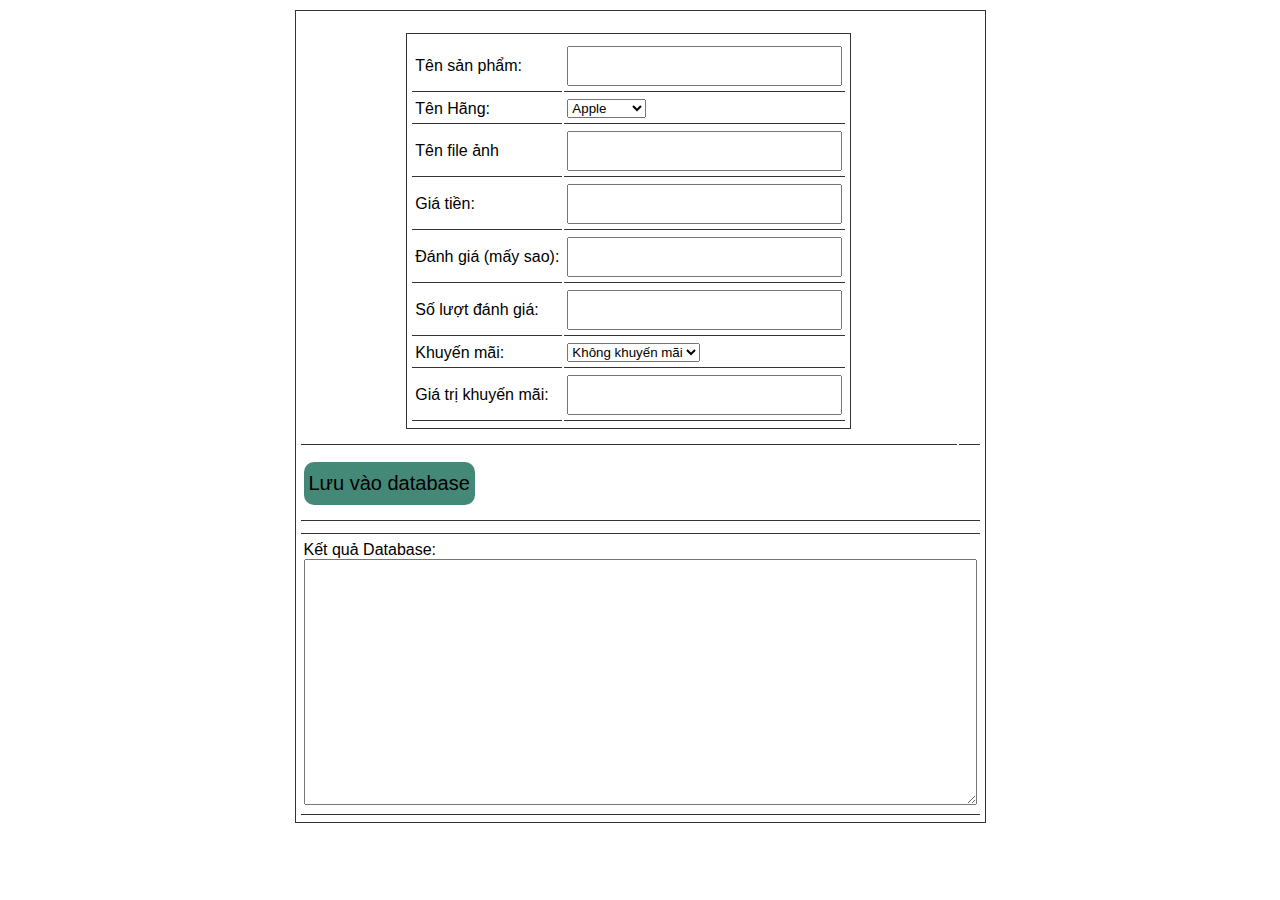
<file: createProductJson.html>
<!DOCTYPE html>
<html lang="en">

<head>
	<meta charset="UTF-8">
	<meta name="viewport" content="width=device-width, initial-scale=1.0">
	<title>Create Product code</title>

	<!-- Load font awesome icons -->
	<link rel="stylesheet" href="https://cdnjs.cloudflare.com/ajax/libs/font-awesome/4.7.0/css/font-awesome.min.css"
	 crossorigin="anonymous">
	<link rel="stylesheet" type="text/css" href="css/style.css">
	<link rel="stylesheet" href="css/header.css">
	<link rel="stylesheet" type="text/css" href="css/home_products.css">

	<script src="data/products.js"></script>
	<script src="js/classes.js"></script>
	<script src="js/dungchung.js"></script>

	<style>
		* { 
			outline: none; 
			font-family: sans-serif; 
		}
		
		table {
			padding: 5px 3px;
			border : 1px solid #333;
			margin: 10px auto;
		}
		td {
			padding: 5px 3px;
			border-bottom: 1pt solid #333;
		}
		input {
			padding: 5px 3px;
			height: 26px;
			font-size: 20px;
		}
		button {
			border-radius: 10px;
			margin: 10px auto;
			font-size: 20px;
			padding: 10px 5px;
			border: none;
			cursor: pointer;
			background: #487;
		}
		button:hover {
			background: #4a7;
		}
		textarea {
			padding: 5px 3px;
			font-size: 16px;
		}
		.homeproduct li {
			width: 250px;
		}
	</style>

	<script>
		// Thêm sản phẩm vào trang
		function addProduct(p, id) {
			promo = new Promo(p.promo.name, p.promo.value); // class Promo
			product = new Product(p.img, p.name, p.price, p.star, p.rateCount, promo); // Class product
			addToWeb(product, id);
		}
		function getResult() {
			var name = document.getElementById('name').value;
			var company = document.getElementById('company').value;
			var img = document.getElementById('img').value;
			var price = document.getElementById('price').value;
			var star = document.getElementById('star').value || 0;
			var rateCount = document.getElementById('rateCount').value || 0;
			var promoName = document.getElementById('promoName').value;
			var promoValue = document.getElementById('promoValue').value;

			if(img.indexOf('http') < 0) {
				img = "img/products/"+ img;	
			}
return {
	"name": name,
	"company": company,
	"img": img,
	"price": price,
	"star": star,
	"rateCount": rateCount,
	"promo": {
		"name": promoName,
		"value": promoValue
	}
};
		}

		function saveToDatabase() {
			var r = getResult();
			if(!r.name || !r.price) {
				alert('Chưa nhập tên hoặc giá tiền');
				return;
			}

			addProduct(r, 'products');
			var textarea = document.getElementById('t_a');
			if(textarea.innerHTML == '')
				textarea.innerHTML += JSON.stringify(r, null, "\t");
			else textarea.innerHTML += ',\n'+JSON.stringify(r, null, "\t");
		}

		function valueChange() {
			document.getElementById('live').innerHTML = '';
			addProduct(getResult(), 'live');
		}

		window.onload = function() {
			var inp = document.getElementsByTagName('input');
			for(var i = 0; i < inp.length; i++) {
				inp[i].onkeyup = valueChange;
			}
			document.getElementById('company').onchange = valueChange;
		}
	</script>

</head>

<body>
	<table>
		<tr>
			<td>
				<table cellpadding="7">
					<tr>
						<td>Tên sản phẩm:</td>
						<td><input id="name" type="text" onchange=""></td>
					</tr>
					<tr>
						<td>Tên Hãng:</td>
						<td>
							<select name="" id="company">
								<option value="Apple">Apple</option>
								<option value="Samsung">Samsung</option>
								<option value="Oppo">Oppo</option>
								<option value="Nokia">Nokia</option>
								<option value="Huawei">Huawei</option>
								<option value="Xiaomi">Xiaomi</option>
								<option value="Realme">Realme</option>
								<option value="Vivo">Vivo</option>
								<option value="Philips">Philips</option>
								<option value="Mobell">Mobell</option>
								<option value="Mobiistar">Mobiistar</option>
								<option value="Itel">Itel</option>
								<option value="Coolpad">Coolpad</option>
								<option value="HTC">HTC</option>
								<option value="Motorola">Motorola</option>
							</select>
						</td>
					</tr>
					<tr>
						<td>Tên file ảnh</td>
						<td><input id="img" type="text"></td>
					</tr>
					<tr>
						<td>Giá tiền:</td>
						<td><input id="price" type="text"></td>
					</tr>
					<tr>
						<td>Đánh giá (mấy sao):</td>
						<td><input id="star" type="text"></td>
					</tr>
					<tr>
						<td>Số lượt đánh giá:</td>
						<td><input id="rateCount" type="text"></td>
					</tr>
					<tr>
						<td>Khuyến mãi:</td>
						<td>
							<select name="km" id="promoName" onchange="valueChange()">
								<option value="">Không khuyến mãi</option>
								<option value="tragop">Trả góp</option>
								<option value="giamgia">Giảm giá</option>
								<option value="moiramat">Mới ra mắt</option>
								<option value="giareonline">Giá rẻ online</option>
							</select>

						</td>
					</tr>
					<tr>
						<td>Giá trị khuyến mãi:</td>
						<td><input id="promoValue" type="text"></td>
					</tr>
				</table>
			</td>

			<td>
				<ul class="homeproduct group flexContain" id="live"></ul>
			</td>
		</tr>
		<tr>
			<td colspan="2">
				<button onclick="saveToDatabase()">Lưu vào database</button>
			</td>
		</tr>
		<tr>
			<td colspan="2">
				<ul class="homeproduct" id="products"></ul>
			</td>
		</tr>
		<tr>
			<td colspan="2">
				<p>Kết quả Database:</p>
				<textarea rows="13" cols="70" id="t_a"></textarea>
			</td>
		</tr>
	</table>

</body>

</html>
</file>
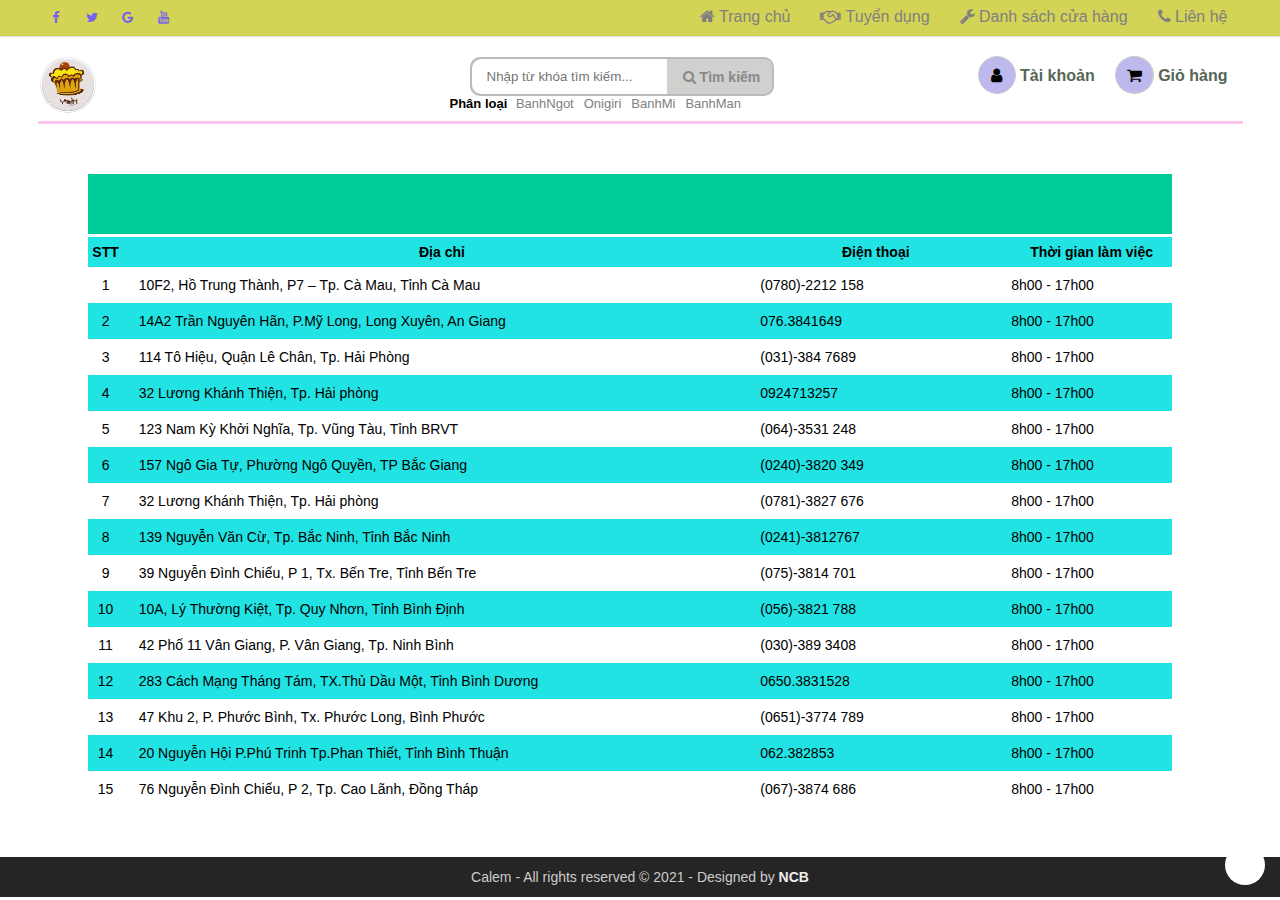
<file: danhsachcuahang.html>
<!DOCTYPE html>
<html lang="vi">
<head>
    <meta charset="UTF-8">
    <meta name="viewport" content="width=device-width, initial-scale=1.0">
    <meta http-equiv="X-UA-Compatible" content="ie=edge">
    <title>Danh sách cửa hàng - NCB </title>
    <link rel="shortcut icon" href="img/favicon.ico" />

    <!-- Load font awesome icons -->
    <link rel="stylesheet" href="https://cdnjs.cloudflare.com/ajax/libs/font-awesome/4.7.0/css/font-awesome.min.css"
        crossorigin="anonymous">

    <!-- our files -->
    <!-- css -->
    <link rel="stylesheet" href="css/style.css">
    <link rel="stylesheet" href="css/topnav.css">
    <link rel="stylesheet" href="css/header.css">
    <link rel="stylesheet" href="css/taikhoan.css">
    <link rel="stylesheet" href="css/footer.css">
    <link rel="stylesheet" href="css/baohanh.css">
    <!-- js -->
    <script src="data/products.js"></script>
	<script src="js/dungchung.js"></script>

    <script>
        window.onload = function () {
            khoiTao();
            // thêm tags (từ khóa) vào khung tìm kiếm
            var tags = ["BanhNgot", "Onigiri", "BanhMi", "BanhMan"];
            for (var t of tags) addTags(t, "index.html?search=" + t);
        }
    </script>
</head>

<body>

    <script>addTopNav();</script>

    <section style="min-height: 85vh">
        <script>addHeader();</script>

        <table>
            <tr>
                <td colspan="4" class="header-table">
                    <marquee behavior="scroll" direction=left>Danh sách địa chỉ các cửa hàng</marquee>
                </td>
            </tr>
            <tr>
                <th class="col1">STT</th>
                <th class="col2">Địa chỉ</th>
                <th class="col3">Điện thoại</th>
                <th class="col4">Thời gian làm việc</th>
            </tr>

            <script>
                var trungtam = [
                    ["10F2, Hồ Trung Thành, P7 – Tp. Cà Mau, Tỉnh Cà Mau"       , "(0780)-2212 158" , "8h00 - 17h00"],
                    ["14A2 Trần Nguyên Hãn, P.Mỹ Long, Long Xuyên, An Giang"    , "076.3841649"     , "8h00 - 17h00"],
                    ["114 Tô Hiệu, Quận Lê Chân, Tp. Hải Phòng"                 , "(031)-384 7689"  , "8h00 - 17h00"],
                    ["32 Lương Khánh Thiện, Tp. Hải phòng"                      , "0924713257"      , "8h00 - 17h00"],
                    ["123 Nam Kỳ Khởi Nghĩa, Tp. Vũng Tàu, Tỉnh BRVT"           , "(064)-3531 248"  , "8h00 - 17h00"],
                    ["157 Ngô Gia Tự, Phường Ngô Quyền, TP Bắc Giang"           , "(0240)-3820 349" , "8h00 - 17h00"],
                    ["32 Lương Khánh Thiện, Tp. Hải phòng"                      , "(0781)-3827 676" , "8h00 - 17h00"],
                    ["139 Nguyễn Văn Cừ, Tp. Bắc Ninh, Tỉnh Bắc Ninh"           , "(0241)-3812767"  , "8h00 - 17h00"],
                    ["39 Nguyễn Đình Chiểu, P 1, Tx. Bến Tre, Tỉnh Bến Tre"     , "(075)-3814 701"  , "8h00 - 17h00"],
                    ["10A, Lý Thường Kiệt, Tp. Quy Nhơn, Tỉnh Bình Định"        , "(056)-3821 788"  , "8h00 - 17h00"],
                    ["42 Phố 11 Vân Giang, P. Vân Giang, Tp. Ninh Bình"         , "(030)-389 3408"  , "8h00 - 17h00"],
                    ["283 Cách Mạng Tháng Tám, TX.Thủ Dầu Một, Tỉnh Bình Dương" , "0650.3831528"    , "8h00 - 17h00"],
                    ["47 Khu 2, P. Phước Bình, Tx. Phước Long, Bình Phước"      , "(0651)-3774 789" , "8h00 - 17h00"],
                    ["20 Nguyễn Hội P.Phú Trinh Tp.Phan Thiết, Tỉnh Bình Thuận" , "062.382853"      , "8h00 - 17h00"],
                    ["76 Nguyễn Đình Chiểu, P 2, Tp. Cao Lãnh, Đồng Tháp"       , "(067)-3874 686"  , "8h00 - 17h00"]
                ]

                for (var i = 0; i < trungtam.length; i++) {
                    var link = 'https://maps.google.com/maps?q=' + trungtam[i][0];
                    document.write(`
                        <tr>
                            <td class="col1">` + (i + 1) + `</td>
                            <td class="col2"> 
                                <a href="`+link+`" target="_blank" title="Xem bản đồ">
                                    ` + trungtam[i][0] +`
                                </a>
                            </td>
                            <td class="col3">` + trungtam[i][1] +`</td>
                            <td class="col4">` + trungtam[i][2] +`</td>
                        </tr>
                    `)
                }
            </script>
        </table>

    </section>

    <script>addContainTaiKhoan(); </script>

    <div class="footer">
            <script>addFooter();</script>
    </div>

    <i class="fa fa-arrow-up" id="goto-top-page" onclick="gotoTop()"></i>

</body>

</html>
</file>
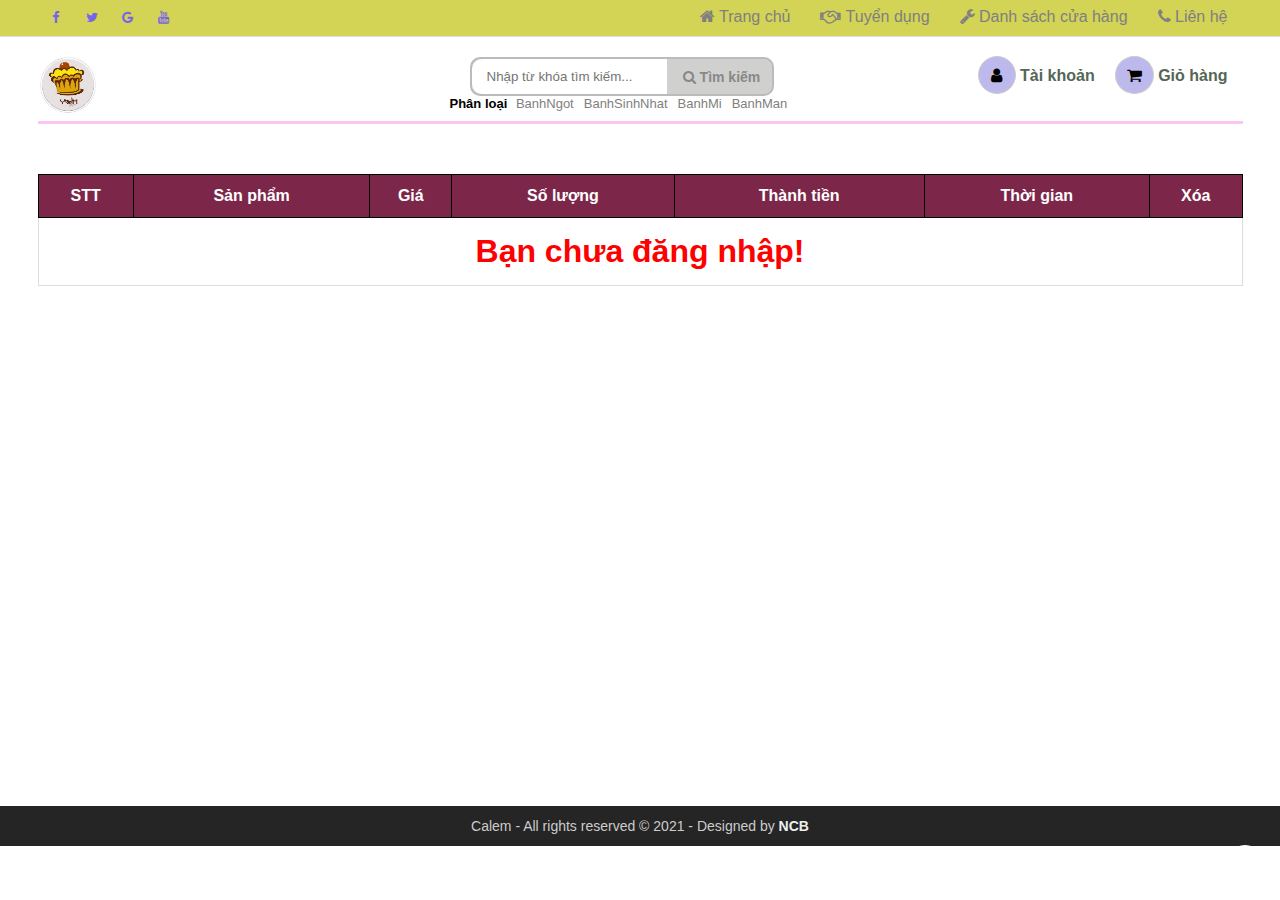
<file: giohang.html>
<!DOCTYPE html>
<html lang="vi">

<head>
	<meta charset="UTF-8">
	<meta name="viewport" content="width=device-width, initial-scale=1.0">
	<meta http-equiv="X-UA-Compatible" content="ie=edge">
	<link rel="shortcut icon" href="img/favicon.ico" />

	<titl></title>

	<!-- Load font awesome icons -->
	<link rel="stylesheet" href="https://cdnjs.cloudflare.com/ajax/libs/font-awesome/4.7.0/css/font-awesome.min.css"
	 crossorigin="anonymous">

	<!-- our files -->
	<!-- css -->
	<link rel="stylesheet" href="css/style.css">
	<link rel="stylesheet" href="css/topnav.css">
	<link rel="stylesheet" href="css/header.css">
	<link rel="stylesheet" href="css/taikhoan.css">
	<link rel="stylesheet" href="css/gioHang.css">
	<link rel="stylesheet" href="css/footer.css">
	<!-- js -->
	<script src="data/products.js"></script>
	<script src="js/classes.js"></script>
	<script src="js/dungchung.js"></script>
	<script src="js/giohang.js"></script>

</head>

<body>
	<script> addTopNav(); </script>

	<section style="min-height: 85vh">
		<script> addHeader(); </script>

		<table class="listSanPham" > </table>
		
	</section> <!-- End Section -->

	<script>
		addContainTaiKhoan();
	</script>

	<div class="footer"><script>addFooter();</script></div>

	<i class="fa fa-arrow-up" id="goto-top-page" onclick="gotoTop()"></i>
</body>

</html>
</file>
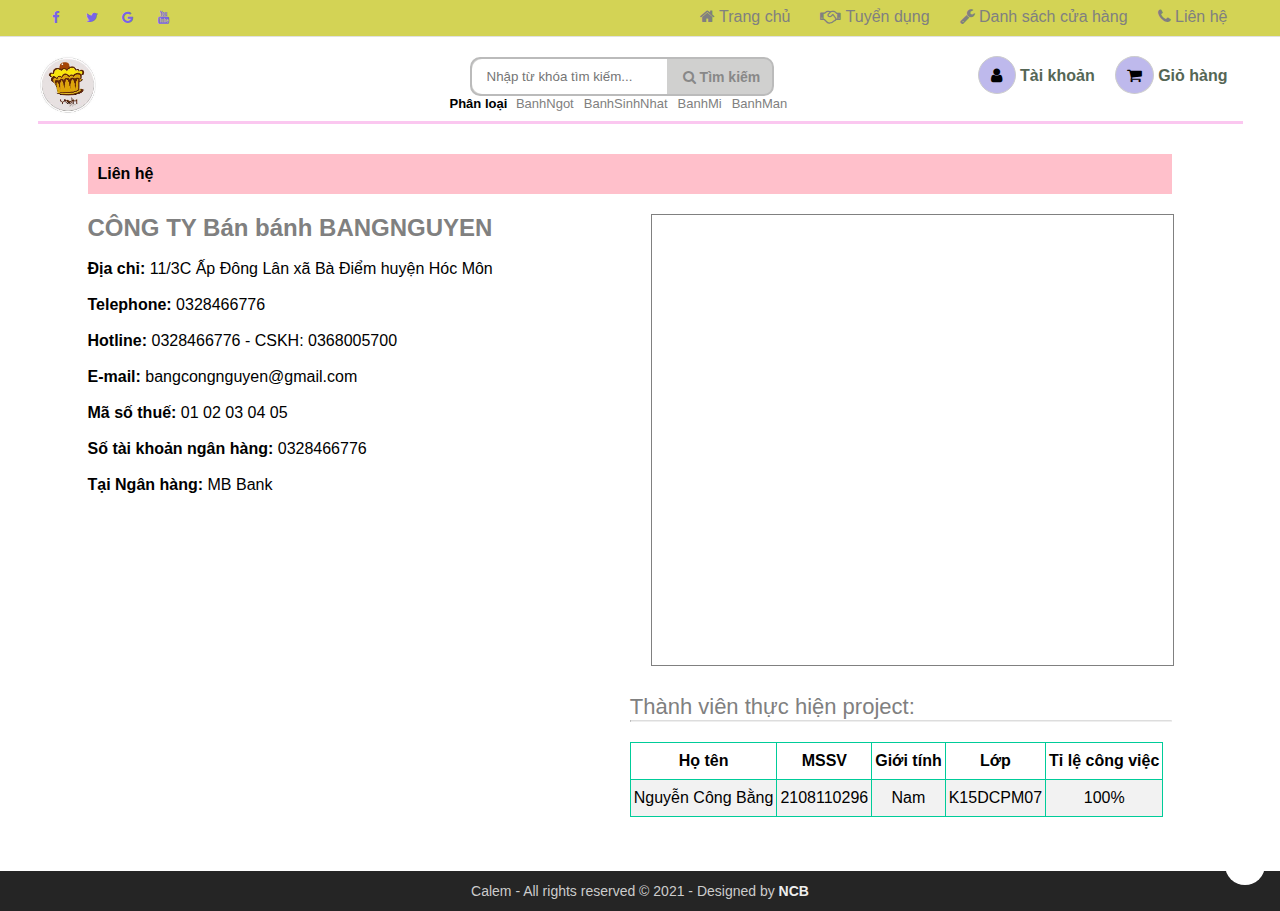
<file: lienhe.html>
<!DOCTYPE html>
<html lang="vi">

<head>
    <meta charset="UTF-8">
    <meta name="viewport" content="width=device-width, initial-scale=1.0">
    <meta http-equiv="X-UA-Compatible" content="ie=edge">
    <title>Liên hệ - NCB</title>
    <link rel="shortcut icon" href="img/favicon.ico" />

    <!-- Load font awesome icons -->
    <link rel="stylesheet" href="https://cdnjs.cloudflare.com/ajax/libs/font-awesome/4.7.0/css/font-awesome.min.css"
        crossorigin="anonymous">

    <!-- our files -->
    <!-- css -->
    <link rel="stylesheet" href="css/style.css">
    <link rel="stylesheet" href="css/topnav.css">
    <link rel="stylesheet" href="css/header.css">
    <link rel="stylesheet" href="css/taikhoan.css">
    <link rel="stylesheet" href="css/footer.css">
    <link rel="stylesheet" href="css/lienhe.css">

    <!-- js -->
    <script src="data/products.js"></script>
    <script src="js/dungchung.js"></script>
    <script src="js/lienhe.js"></script>

</head>

<body>
    <script> addTopNav();</script>

    <section style="min-height: 85vh">
        <script> addHeader(); </script>

        <div class="body-lienhe">
            <div class="lienhe-header">Liên hệ</div>
            <div class="lienhe-info">
                <div class="info-left">
                    <p>
                        <h2 style="color: gray"> CÔNG TY Bán bánh BANGNGUYEN </h2><br />
                        <b>Địa chỉ:</b> 11/3C Ấp Đông Lân xã Bà Điểm huyện Hóc Môn<br /><br />
                        <b>Telephone:</b> 0328466776<br /><br />
                        <b>Hotline:</b> 0328466776 - CSKH: 0368005700<br /><br />
                        <b>E-mail:</b> bangcongnguyen@gmail.com<br /><br />
                        <b>Mã số thuế:</b> 01 02 03 04 05<br /><br />
                        <b>Số tài khoản ngân hàng:</b> 0328466776 <br /><br />
                        <b>Tại Ngân hàng:</b> MB Bank<br /><br /><br /><br />
                    </p>
                </div>
                <div class="info-right">
                    <iframe width="100%" height="450" src="https://maps.google.com/maps?width=100%&amp;height=450&amp;hl=en&amp;coord=10.759660000323064,106.68192160315813&amp;q=273%20An%20D%C6%B0%C6%A1ng%20V%C6%B0%C6%A1ng%20Ph%C6%B0%E1%BB%9Dng%203%20Qu%E1%BA%ADn%205%20H%E1%BB%93%20Ch%C3%AD%20Minh%20700000%2C%20Vi%E1%BB%87t%20Nam+(My%20Business%20Name)&amp;ie=UTF8&amp;t=&amp;z=16&amp;iwloc=B&amp;output=embed"
                        frameborder="0" scrolling="no" marginheight="0" marginwidth="0"><a href="https://www.maps.ie/create-google-map/">Embed
                            Google Map
                        </a>
                    </iframe>
                    <br />
                </div>
            </div>
            <div class="lienhe-info">
                <div class="thongtinnhom">
                    <p style="font-size: 22px; color: gray">Thành viên thực hiện project: </p>
                    <hr />
                    <table>
                        <tr>
                            <th>Họ tên</th>
                            <th>MSSV</th>
                            <th>Giới tính</th>
                            <th>Lớp</th>
                            <th>Tỉ lệ công việc</th>
                        </tr>
                        <script>
                            var thongtin = [
                                ["Nguyễn Công Bằng", "2108110296", "Nam", "K15DCPM07", "100%"],
                               
                            ]
                            for (var i = 0; i < thongtin.length; i++) {
                                document.write(
                                    `
                                    <tr>
                                        <td>` +
                                    thongtin[i][0] + `</td>
                                        <td>` +
                                    thongtin[i][1] + `</td>
                                        <td>` +
                                    thongtin[i][2] + `</td>
                                        <td>` +
                                    thongtin[i][3] + `</td>
                                        <td>` +
                                    thongtin[i][4] +
                                    `</td>
                                    </tr>
                                `
                                )
                            }
                        </script>
                    </table>
                </div>

            </div>
        </div>
    </section>

    <script>
        addContainTaiKhoan();
    </script>

    <div class="footer">
        <script>
            addFooter();
        </script>

    </div>

    <i class="fa fa-arrow-up" id="goto-top-page" onclick="gotoTop()"></i>

</body>

</html>
</file>
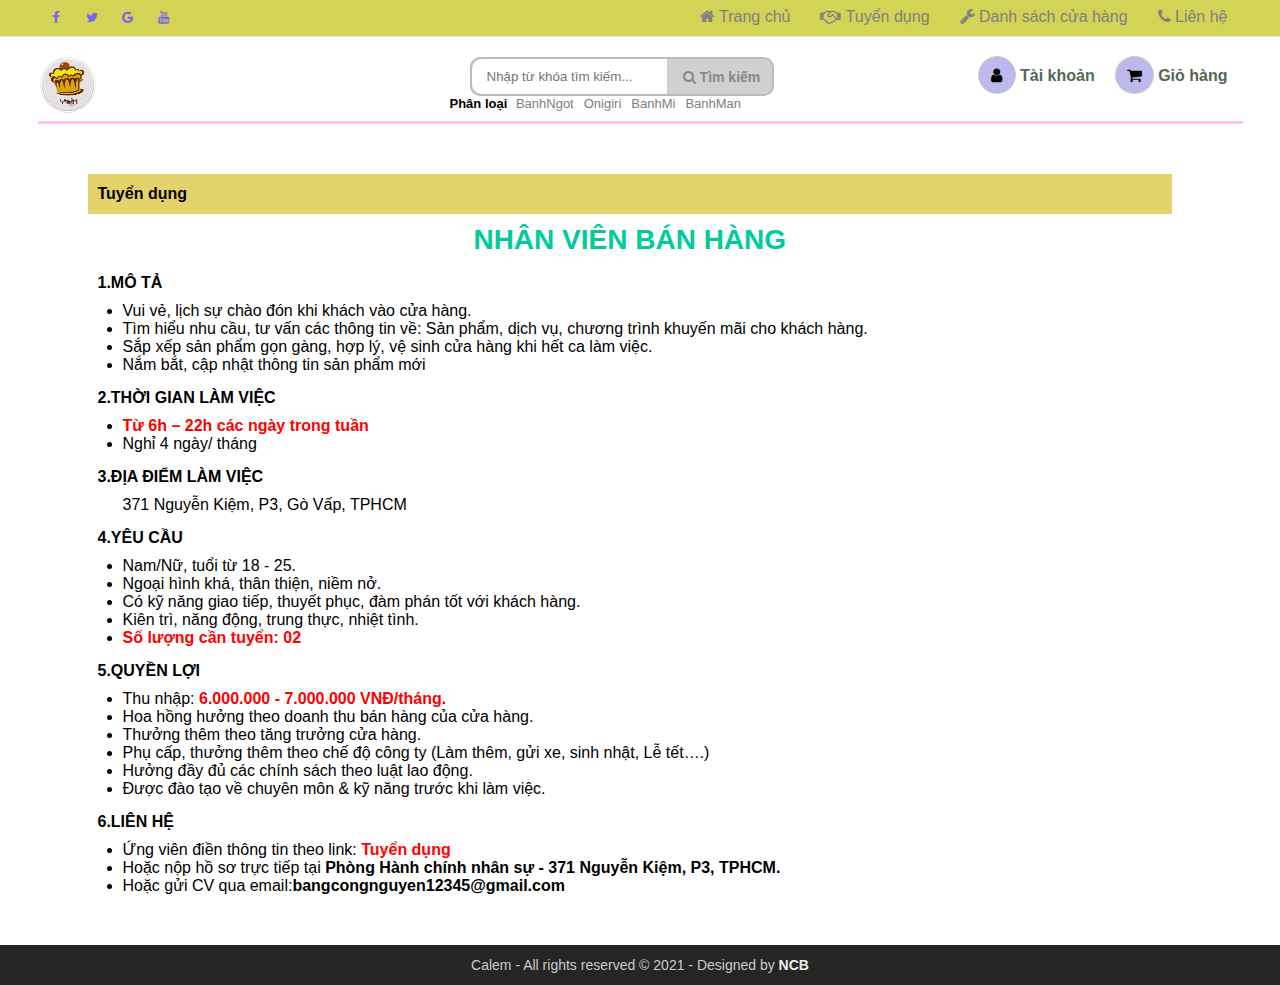
<file: tuyendung.html>
<!DOCTYPE html>
<html lang="en">

<head>
    <meta charset="UTF-8">
    <meta name="viewport" content="width=device-width, initial-scale=1.0">
    <meta http-equiv="X-UA-Compatible" content="ie=edge">
    <title>Tuyển dụng - NCB</title>
    <link rel="shortcut icon" href="img/favicon.ico" />
    <!-- Load font awesome icons -->
    <link rel="stylesheet" href="https://cdnjs.cloudflare.com/ajax/libs/font-awesome/4.7.0/css/font-awesome.min.css"
        crossorigin="anonymous">

    <!-- our files -->
    <!-- css -->
    <link rel="stylesheet" href="css/style.css">
    <link rel="stylesheet" href="css/topnav.css">
    <link rel="stylesheet" href="css/header.css">
    <link rel="stylesheet" href="css/taikhoan.css">
    <link rel="stylesheet" href="css/footer.css">
    <link rel="stylesheet" href="css/tuyendung.css">

    <!-- js -->
    <script src="data/products.js"></script>
	<script src="js/dungchung.js"></script>
    <script>
        window.onload = function () {
            khoiTao();
            // thêm tags (từ khóa) vào khung tìm kiếm
            var tags = ["BanhNgot", "Onigiri", "BanhMi", "BanhMan"];
            for (var t of tags) addTags(t, "index.html?search=" + t);
        }
    </script>

</head>

<body>
    <script> addTopNav();</script>

    <section style="min-height: 85vh">
        <script> addHeader(); </script>

        <div class="body-tuyendung">
            <div class="tuyendung-header">Tuyển dụng</div>
            <div class="tuyendung-info">
                <h1 class="tieude">NHÂN VIÊN BÁN HÀNG</h1><br/>

                <b>1.MÔ TẢ</b>
                <ul class="tuyendung-noidung">
                    <li>Vui vẻ, lịch sự chào đón khi khách vào cửa hàng.</li>
                    <li>
                        Tìm hiểu nhu cầu, tư vấn các thông tin về: Sản phẩm, dịch vụ, chương trình khuyến mãi cho khách hàng.
                    </li>
                    <li>Sắp xếp sản phẩm gọn gàng, hợp lý, vệ sinh cửa hàng khi hết ca làm việc.</li>
                    <li>Nắm bắt, cập nhật thông tin sản phẩm mới</li>
                </ul>

                <b>2.THỜI GIAN LÀM VIỆC</b>
                <ul class="tuyendung-noidung">
                    <li><span>Từ 6h – 22h các ngày trong tuần</span></li>
                    <li>Nghỉ 4 ngày/ tháng</li>
                </ul>

                <b>3.ĐỊA ĐIỂM LÀM VIỆC</b>
                <ul class="tuyendung-noidung">
                    <span>371 Nguyễn Kiệm, P3, Gò Vấp, TPHCM</span>
                </ul>

                <b>4.YÊU CẦU</b>
                <ul class="tuyendung-noidung">
                    <li>Nam/Nữ, tuổi từ 18 - 25.</li>
                    <li>Ngoại hình khá, thân thiện, niềm nở.</li>
                    <li>Có kỹ năng giao tiếp, thuyết phục, đàm phán tốt với khách hàng.</li>
                    <li>Kiên trì, năng động, trung thực, nhiệt tình.</li>
                    <li><span>Số lượng cần tuyển: 02</span></li>
                </ul>

                <b>5.QUYỀN LỢI</b>
                <ul class="tuyendung-noidung">
                    <li>Thu nhập: <span>6.000.000 - 7.000.000 VNĐ/tháng.</span></li>
                    <li>Hoa hồng hưởng theo doanh thu bán hàng của cửa hàng.</li>
                    <li>Thưởng thêm theo tăng trưởng cửa hàng.</li>
                    <li>Phụ cấp, thưởng thêm theo chế độ công ty (Làm thêm, gửi xe, sinh nhật, Lễ tết….)</li>
                    <li>Hưởng đầy đủ các chính sách theo luật lao động.</li>
                    <li>Được đào tạo về chuyên môn & kỹ năng trước khi làm việc.</li>
                </ul>

                <b>6.LIÊN HỆ</b>
                <ul class="tuyendung-noidung">
                    <li>Ứng viên điền thông tin theo link: 
                        <a href="https://docs.google.com/forms/d/e/1FAIpQLSdNjF8wP7v7ocBDVRUFGqRCHrV0lNPky33Sn3GXVgSVYe7dMA/viewform" target="_blank">
                            <span>Tuyển dụng</span>
                        </a>
                    </li>
                    <li>Hoặc nộp hồ sơ trực tiếp tại <b>Phòng Hành chính nhân sự - 371 Nguyễn Kiệm, P3, TPHCM.</b></li>
                    <li>Hoặc gửi CV qua email:<b>bangcongnguyen12345@gmail.com</b></li>
                </ul>
            </div>
        </div>

    </section>

    <script> addContainTaiKhoan() </script>

    <div class="footer">
        <script>addFooter();</script>
        
    </div>

    <i class="fa fa-arrow-up" id="goto-top-page" onclick="gotoTop()"></i>
</body>

</html>
</file>
<file: css/style.css>
* {
    margin: 0;
    padding: 0;
    outline: none;
    font-family: Arial, Helvetica, sans-serif;
}

body,
html {
    min-width: 1024px;

}

a {
    text-decoration: none;
    color: #000000;
}

.clear {
    clear: both;
    line-height: 0;
}

/* căn giữa section, và set độ rộng lớn nhất là 1200px */
section {
    max-width: 1205px;
    margin: 0 auto;
}

hr {
    color: #ddd;
    background-color: #ddd;
    border-top: 1px solid #ddd;
}

.flexContain {
    display: -webkit-box;
    display: -ms-flexbox;
    display: flex;
    -ms-flex-wrap: wrap;
    flex-wrap: wrap;
    -webkit-box-orient: horizontal;
    -webkit-box-direction: normal;
    -ms-flex-direction: row;
    flex-direction: row;
    -webkit-box-pack: center;
    -ms-flex-pack: center;
    justify-content: center;
}

/* Use for auto clear float */
/* ====== https://css-tricks.com/snippets/css/clear-fix/ ======== */
.group:before,
.group:after {
    content: "";
    display: table;
}

.group:after {
    clear: both;
}

.group {
    zoom: 1;
    /* For IE 6/7 (trigger hasLayout) */
}

/* =========   Alert ===============*/
#alert {
    z-index: 200; /* luôn trên cùng (đè lên những thứ khác) */
    display: block;
    position: fixed;
    bottom: 40px;
    right: 5px;
    padding: 20px;
    background-color: #ffffff;
    opacity: 0;
    color: white;
    font-weight: bold;
    -webkit-transition: 0.3s;
    -o-transition: 0.3s;
    transition: 0.3s;
}

#closebtn {
    margin-left: 15px;
    color: white;
    font-weight: bold;
    float: right;
    font-size: 22px;
    line-height: 20px;
    -webkit-transition: 0.3s;
    -o-transition: 0.3s;
    transition: 0.3s;
}

/* ===== End clear float ====== */

#goto-top-page {
    position: fixed;
    bottom: 15px;
    right: 15px;
    z-index: 100;
    background: rgb(255, 255, 255);
    color: #fff;
    font-size: 18px;
    border-radius: 50%;
    width: 40px;
    height: 40px;
    line-height: 40px;
    text-align: center;
    cursor: pointer;
    transition-duration: .2s;
}
#goto-top-page:hover {
    background: rgba(255, 255, 255, 0.7);
    width: 50px;
    height: 50px;
    line-height: 50px;
}

/* ========= ScrollBar ============ */
::-webkit-scrollbar {
    width: .7em;
    height: .7em;
}

::-webkit-scrollbar-track {
    background: #eee;
}

::-webkit-scrollbar-thumb {
    background: #999;
}

::-webkit-scrollbar-thumb:hover {
    background: #bbb;
}

/* ==================== css thêm , chưa sử dụng ========================= */
/* tooltip https://www.w3schools.com/howto/tryit.asp?filename=tryhow_js_copy_clipboard2 */
.tooltip {
    position: absolute;
    display: inline-block;
    bottom: 5px;
    right: 5px;
}

.tooltip .tooltiptext {
    visibility: hidden;
    width: 140px;
    background-color: #f48686;
    color: #0d00fe;
    text-align: center;
    border-radius: 6px;
    padding: 5px;
    position: absolute;
    z-index: 21;
    bottom: 150%;
    left: 50%;
    margin-left: -75px;
    opacity: 0;
    transition: opacity 0.3s;
}

.tooltip .tooltiptext::after {
    content: "";
    position: absolute;
    top: 100%;
    left: 50%;
    margin-left: -5px;
    border-width: 5px;
    border-style: solid;
    border-color: #555 transparent transparent transparent;
}

.tooltip:hover .tooltiptext {
    visibility: visible;
    opacity: 1;
}

/* animation ping from thegioididong */
.dot {
    width: 10px;
    height: 10px;
    background-color: #f33;
    border-radius: 100%;
    display: block;
}

.dot .ping {
    border: 1px solid #f33;
    width: 10px;
    height: 10px;
    opacity: 1;
    background-color: rgba(238, 46, 36, .2);
    border-radius: 100%;
    -webkit-animation-duration: 1.25s;
    animation-duration: 1.25s;
    -webkit-animation-name: sonar;
    animation-name: sonar;
    -webkit-animation-iteration-count: infinite;
    animation-iteration-count: infinite;
    -webkit-animation-timing-function: linear;
    animation-timing-function: linear;
    display: block;
    margin: -1px 0 0 -1px;
}

@keyframes sonar {
    0% {
        opacity: 1;
        -webkit-transform: scale(1);
        transform: scale(1)
    }

    100% {
        -webkit-transform: scale(3);
        transform: scale(3);
        opacity: 0
    }
}
</file>
<file: css/header.css>
/* Header */
	.header {
		position: sticky;
		position: -webkit-sticky; /* Safari */
		top: 0;
		z-index: 12;
		background-color: rgb(255, 255, 255);
		padding: 15px 0 5px 0 ;
		border-bottom: 3px solid #fbc7f0;
	}

	/* Logo */
		.header .logo {
			width: 250px;
			height: 60px;
			float: left;
			transition-duration: .1s;
		}
		.header .logo:hover {
			transform: scale(1.05)
		}
		.header .logo img {
			/* width: 100%; */
			height: 100%;
			vertical-align: middle;
		}
	/* ======= End logo ======== */

	/* Content */
		.header .content{
			/* tru width cua logo */
			width: calc(100% - 250px);
			float: left;
		}

		/* Search */
			.search-header {
				float: left;
			}

			form.input-search {
				margin-left: 20px;
				background: #d0d0cf;
				border: 2px solid #bbb;
				border-radius: 10px;
				height: 35px;
				width: 300px;
				/* điều chỉnh width của ô tìm kiếm trên header ở đây */
			}
			.input-search input {
				float: left;
				padding-left: 15px;
				border: none;
				border-radius: 10px 0 0 10px;
				height: 100%;
				width: calc(100% - 100px - 20px);
				/* 100 la width button, 20 la padding button */
			}
			.input-search button {
				float: right;
				font-size: 14px;
				font-weight: bold;
				padding: 0 10px;
				color: #888;
				background: none;
				width: 100px;
				height: 100%;
				border: none;
				cursor: pointer;
				-webkit-transition-duration: .3s;
				     -o-transition-duration: .3s;
				        transition-duration: .3s;
			}
			.input-search button:hover {
				color: #000;
			}

			.tags {
				
				font-size: 13px;
			}
			.tags a {
				color: gray;
				padding: 0 5px;
			}
			.tags a:hover {
				color: black;
				text-decoration: underline;
			}

			/* W3 school autocomplete */
				.autocomplete {
					/*the container must be positioned relative:*/
					position: relative;
					height: 100%;
				}
				.autocomplete-items {
					position: absolute;
					border: 1px solid #d4d4d4;
					border-bottom: none;
					border-top: none;
					z-index: 99;
					/*position the autocomplete items to be the same width as the container:*/
					top: 100%;
					left: 0;
					right: 0;
				}
				.autocomplete-items div {
					padding: 10px;
					cursor: pointer;
					background-color: #fff; 
					border-bottom: 1px solid #d4d4d4; 
				}
				.autocomplete-items div:hover {
					/*when hovering an item:*/
					background-color: #e9e9e9; 
				}
				.autocomplete-active {
					/*when navigating through the items using the arrow keys:*/
					background-color: DodgerBlue !important; 
					color: #ffffff; 
				}
			/* End auto complete */
		/* ======= End search ========== */

		/* Tools Member */
			.tools-member {
				float: right;
				display: table;
				margin-left: 10px;
				font-size: 14px;
			}

			.tools-member a {
				position: relative;
				padding: 5px 0;
				text-align: center;
				font-size: 16px;
				font-weight: bold;
				color: #565;
				cursor: pointer;
			}
			.tools-member a:hover > i {
				border: 1px solid #fff;
				background-color: rgb(161, 161, 161);
				color: #fff;
			}

			.tools-member i { /* icon */
				padding: 10px;
				border-radius: 50%;
				border: 1px solid #ccc;
				background-color: #beb9ec;
				color: #000;
				-webkit-transition: 0.2s;
				-o-transition: 0.2s;
				transition: 0.2s;
			}
			.tools-member .fa-user {
				padding: 10px 12.5px;
			}
			.tools-member .fa-shopping-cart {
				padding: 10px 11px;
			}
			/* Member */
				.member {
					position: relative;
					float: left;
					display: table-cell;
				}
				.member:hover > .menuMember{
					z-index: 20;
					transform: translateX(-40%) scale(1);
				}
				.member .menuMember {
					position: absolute;
					left: 0;
					text-align: center;
					border-radius: 5px;
					background-color: #eee;
					min-width: 170px;
					transition-duration: .15s;
					transform: translateX(-40%) scale(0);
				}
				.member .menuMember a {
					display: block;
					padding: 10px 0;
				}
				.member .menuMember a:hover {
					background-color: #888;
					color: #eee;
				}
				.member .hide {
					display: none;
				}
			/* ======= End Member ======= */

			/* Cart */
				.cart {
					float: left;
					display: table-cell;
					/* border-left: 1px solid #bbb; */
					margin: 0 15px; 
					padding-left: 5px;
				}
				.cart-number {
					position: absolute;
					left: 1.4em;
					bottom: -1em;
					font-weight: bold;
					font-size: 1em;
					color: red;
					border-radius: 50%;
					width: 2em;
					height: 2em;
					line-height: 2em;
					text-align: center;
				}
				.cart .cart-number {
					transition-duration: .4s; 
				}
			/* ======= End Cart ======== */

			/* Check Order - Đã loại bỏ */
				.check-order {
					float: left;
					display: table-cell;
					border-left: 1px solid #bbb;
					margin-left: 5px;
					padding-left: 5px; 
				}
			/* ======= End Check Order ======= */
		/* ======= End Tools Member ======= */
	/* ======= End Content ========= */
/* ======= End header ======== */
</file>
<file: css/home_products.css>
#khongCoSanPham {
	opacity: 0;
	width: 0;
	color: red;
	font-size: 30px;
	font-weight: bold;
	height: 310px;
}
/* Home Product */
	.homeproduct {
		list-style-type: none;  
	}

	/* <li> trong homeproduct có class="sanPham" , khai báo trong classes.js */
	.sanPham {
		width: 238px;
		border: 1px solid #eee;
    	-webkit-transition-duration: .3s;
    	     -o-transition-duration: .3s;
    	        transition-duration: .3s;
	}
	.sanPham a {
		display: block;
		position: relative;
		padding: 10px 0;
		height: 310px;
	}
	.sanPham a .price span {
	    display: inline-block;
	    vertical-align: middle;
	    font-size: 12px;
	    text-decoration: line-through;
	    margin-left: 5px;
	    color: #222;
	}
	/* Name and image */
		/* Hinh anh san pham */
		.sanPham a img {
			display: block;
			margin: 15px auto;
			-webkit-transition-duration: 0.2s;
			     -o-transition-duration: 0.2s;
			        transition-duration: 0.2s;
			width: 200px;
			height: 200px;
		}
		/* Di chuyen anh? len tren */
		.sanPham a:hover > img {
			margin: 5px auto 25px;
		}
		/* Ten san pham */
		.sanPham h3 {
			display: block;
			padding: 0 10px;
			color: #333;
			line-height: 1.3em;
			font-size: 15px;
			font-weight: normal;
		}
		/* Hightlight ten san pham khi hover */
		.sanPham a:hover h3 {
			color: #288ad6;
        }
	/* ====== End Name and image ===== */

	/* Price */
		/* la div chua strong */
		.sanPham .price {
			display: block;
			padding: 5px 10px 0px 10px;
		}
		/* strong la gia tien in dam */
		.sanPham strong {
		    display: inline-block;
		    vertical-align: middle;
		    overflow: hidden;
		    font-size: 14px;
		    color: #e10c00;
		    line-height: 15px;
		}
	/* ===== End Price ===== */

	/* Rating */
		.sanPham .ratingresult {
			padding: 5px 10px;
		}
		.sanPham .ratingresult span {
		    display: inline-block;
		    /*position: relative;*/
		    top: 1px;
		    margin-left: 5px;
		    vertical-align: middle;
		    text-decoration: none;
		    font-size: 12px;
		    color: #777;
		}
		.fa-star, .fa-star-o {
			color: orange;
		}
	/* ===== End Rating ===== */

	/* Khuyen mai */
		/* label la tag khuyen mai */
		.sanPham label {
		    display: inline-block;
		    position: absolute;
		    top: 207px;
		    left: 10px;
		    font-size: 12px;
		    color: #fff;
		    font-weight: 600;
		    border-radius: 2px;
		    padding: 3px 5px 0;
		    height: 18px;
		}
		/* Giam gia thanh */
		.sanPham label.giamgia {
			background-image: -webkit-gradient(linear, left top, right top, from(#ff9c00), to(#ec1f1f));
		    background-image: -webkit-linear-gradient(left, #ff9c00 0%, #ec1f1f 100%);
		    background-image: -o-linear-gradient(left, #ff9c00 0%, #ec1f1f 100%);
		    background-image: linear-gradient(90deg, #ff9c00 0%, #ec1f1f 100%);
		    border-radius: 10px;
		    padding: 1px 7px;
		    padding-left: 0;
		    padding-right: 10px;
		}
		/* Kí tự sấm sét */
		.fa-bolt { 
			width: 20px;
			height: 20px;
			text-align: center;
			line-height: 20px;
			border-radius: 50%;
			background: #f21;
			color: white;
		}
		/* Moi ra mat */
		.sanPham label.moiramat {
			background: #0cc942;
		}
	/* ===== End Khuyen mai ====== */

	/* ===== Them Vao Gio Hang ==== */
		/* tooltip được css bên style.css */
		.themvaogio {
			z-index: 20;
			border: 1px solid #e3e7eb;
			border-radius: 50%;
			width: 1.5em;
			height: 1.5em;
			font-size: 1.5em;
			color: rgb(163, 161, 161);
			background: none;
			transition-duration: .2s;
			cursor: pointer;
		}
		.themvaogio:hover {
			color: black;
			background-color: #e6e6e6;
			box-shadow: 0px 8px 10px 0px rgba(0,0,0,0.2);
		}
		.themvaogio:active {
			box-shadow: none;
		}
		
	/* ===== End Them Vao Gio Hang ==== */
/* ====== End Home Product ======= */
</file>
<file: css/topnav.css>
/* Top Navigation */
	.top-nav {
		display: inline-block;
		background: #d3d355;
		width: 100%;
		border-bottom: 1px #e1e1e1 solid;
	}

	/* Social Icon */
		.social-top-nav {
			float: left;
			display: table;
		}
		.social-top-nav a {
			display: table-cell;
			padding: 5px;
			text-align: center;
			font-size: 13px;
			height: 2em;
			width: 2em;
			line-height: 2em;
			color: rgb(120, 100, 232);
			background-color: #d3d355;
			transition-duration: .2s;
		}
		/* hightlight icon fb, google, youtube .... when hover */
		.social-top-nav a:hover { color: #fff; }
		.fa-facebook:hover { background: #3B5998; }
		.fa-twitter:hover { background: #55ACEE; }
		.fa-google:hover { background: #dd4b39; }
		.fa-youtube:hover { background: #bb0000; }
	/* ======= End Social Icon ======= */

	/* Quick link */
		.top-nav-quicklink {
			float: right;
		}
		.top-nav-quicklink li {
			display: inline-block;
			font-size: 1em;
			color: gray;
		}
		.top-nav-quicklink li a {
			display: block;
			color: gray;
			padding: 8px 15px;
			transition-duration: .15s;
		}
		.top-nav-quicklink li a:hover {
			padding-top: 4px; 
			border-bottom: 4px solid #000;
			color: #000;
		}
		.top-nav-quicklink li a:hover i {
			color: Dodgerblue;
		}
	/* ======= End quick link ======= */
/* ======= End Top navigation ======= */
</file>
<file: css/taikhoan.css>
.containTaikhoan {
  position: fixed;
  top: 0;
  left: 0;
  width: 100%;
  height: 100%;
  overflow-y: auto;
  z-index: 14;
  background-color: rgba(75, 75, 75, 0.708);
  transition: .2s ease;
  transform: scale(0);
  /* ẩn đi lúc vào web */
}

.containTaikhoan .close {
  /* nút tắt form */
  position: fixed;
  top: 5px;
  right: 5px;
  font-size: 3rem;
  width: 1em;
  height: 1em;
  line-height: 1em;
  text-align: center;
  color: #ffffff;
  background-color: rgb(218, 21, 21);
  cursor: pointer;
  transition: .2s ease;
}

.containTaikhoan .close:hover {
  color: #fff;
  background-color: rgb(228, 61, 61);
  border-radius: 50%;
}

.taikhoan {
  background: rgba(19, 35, 47, 0.9);
  padding: 40px;
  max-width: 600px;
  margin: 30px auto;
  border-radius: 4px;
  box-shadow: 0 4px 10px 4px rgba(19, 35, 47, 0.3);
  font-family: Arial, Helvetica, sans-serif;
}

.taikhoan,
.taikhoan * {
  box-sizing: border-box;
  /* box sizing cho .taikhoan và mọi thằng trong .taikhoan */
}

.taikhoan a {
  text-decoration: none;
  color: #92baaf;
  transition: .5s ease;
}

.taikhoan a:hover {
  color: #179b77;
}

.tab-group {
  /* khung chọn log in, sign up */
  list-style: none;
  padding: 0;
  margin: 0 0 40px 0;
}

.tab-group:after {
  /* sửa lỗi mất height do float */
  content: "";
  display: table;
  clear: both;
}

.tab-group li a {
  /* nút Đăng nhập - Đăng kí */
  display: block;
  padding: 15px;
  background: rgba(160, 179, 176, 0.25);
  color: #3c0a1c;
  font-size: 20px;
  float: left;
  width: 50%;
  text-align: center;
  cursor: pointer;
  transition: .5s ease;
}

.tab-group li a:hover {
  background: #8c8c8c;
  color: #ffffff;
}

.tab-group .active a {
  background: #1a56b1;
  color: #ffffff;
}

.tab-content>div {
  display: block;
}

.tab-content>div:last-child {
  display: none;
  /* ẩn signup (last-child của tab-content) lúc mới vào web */
}

.taikhoan h1 {
  text-align: center;
  color: #ffffff;
  font-weight: 300;
  margin: 0 0 40px;
}

.taikhoan label {
  position: absolute;
  -webkit-transform: translateY(6px);
  transform: translateY(6px);
  left: 13px;
  color: rgba(255, 255, 255, 0.5);
  transition: all 0.25s ease;
  -webkit-backface-visibility: hidden;
  backface-visibility: hidden;
  /* https://www.w3schools.com/cssref/playit.asp?filename=playcss_backface-visibility */
  pointer-events: none;
  /* kiến label không thể ấn => ấn vào input sẽ ko bị vướng label */
  font-size: 22px;
}

.taikhoan label .req {
  /* dấu sao * */
  margin: 2px;
  color: #c12323;
}

.taikhoan label.active {
  /* dịch chuyển label lên, khi focus vào input */
  -webkit-transform: translateY(-25px);
  transform: translateY(-25px);
  left: 2px;
  font-size: 17px;
}

.taikhoan label.active .req {
  /* khi dịch chuyển label thì cùng lúc ẩn dấu sao đi */
  opacity: 0;
}

.taikhoan label.highlight {
  /* đổi màu label đc dịch lên */
  color: #ffffff;
}

.taikhoan input,
.taikhoan textarea {
  font-size: 22px;
  display: block;
  width: 100%;
  height: 100%;
  padding: 5px 10px;
  background: none;
  background-image: none;
  border: 1px solid #a0b3b0;
  color: #ffffff;
  border-radius: 0;
  transition: border-color .25s ease, box-shadow .25s ease;
}

.taikhoan input:focus,
.taikhoan textarea:focus {
  outline: 0;
  border-color: #a0a0a0;
}

.taikhoan textarea {
  border: 2px solid #a0b3b0;
  resize: vertical;
}

.field-wrap {
  position: relative;
  margin-bottom: 40px;
}

.top-row:after {
  content: "";
  display: table;
  clear: both;
}

.top-row>div {
  float: left;
  width: 48%;
  margin-right: 4%;
}

.top-row>div:last-child {
  margin: 0;
}

.taikhoan .button {
  border: 0;
  outline: none;
  border-radius: 0;
  padding: 15px 0;
  font-size: 2rem;
  /* https://www.w3schools.com/cssref/css_units.asp */
  font-weight: 600;
  text-transform: uppercase;
  letter-spacing: .1em;
  /* khoảng cách giữa các kí tự */
  background: #70b1ee;
  color: #ffffff;
  transition: all 0.5s ease;
  -webkit-appearance: none;
  cursor: pointer;
}

.taikhoan .button:hover,
.button:focus {
  background: #179b77;
}

.taikhoan .button-block {
  display: block;
  width: 100%;
}

.taikhoan .forgot {
  margin-top: -20px;
  text-align: right;
}
</file>
<file: css/footer.css>
/* Plc */
.plc {
	background: #dae2dc;
	/* overflow: hidden; */
	font-size: 15px;
	color: #333;
	border-top: 1px solid #bbb;
	border-bottom: 1px solid #bbb;
}

.plc ul {
	width: 100%;
}

.plc li {
	width: 20%;
	display: inline-block;
	box-sizing: border-box;
	padding: 5px 10px;
	line-height: 20px;
	border-right: solid 1px #bbb;
	margin: 5px 0;
}

.plc li:last-child {
	border-right: none;
}

/* ============= Footer ============= */
.footer {
	position: relative;
	/* height: 40px; */
	width: 100%;
	background: #476;
}

.copy-right {
	/* position: absolute; */
	/* bottom: 0; */
	width: 100%;
	text-align: center;
	line-height: 40px;
	font-size: 14px;
	color: #ccc;
	background-color: #252525;
}

.copy-right a {
	color: #ccc;
	transition: .2s ease;
}

.copy-right a:hover {
	color: #fff;
}

/* ======= End Footer ======== */
</file>
<file: css/baohanh.css>
table {
	border-collapse: collapse;
	margin: 50px;
	width: 90%;
	height: 100%;
	font-size: 14px;
}

td a {
	display: block;
	margin-left: 5px;
	padding: 10px 0;
	transition-duration: .2s; 
}

td a:hover {
	color: red;
	margin-left: 10px;
	text-decoration: underline;
}

/* những tr chẵn sẽ có màu khác */
tr:nth-of-type(even) {background-color: #21e3e3;}

.header-table marquee {
	height: 60px;
	line-height: 60px;
	text-align: center;
	font-size: 25px;
	font-weight: bold;
	background: #0C9;
}

.col1 {
	text-align: center;
	width: 3%;
	height: 30px;
}

.col2 {
	padding-left: 10px;
	width: 52%;
}

.col3 {
	padding-left: 10px;
	width: 20%
}

.col4 {
	padding-left: 20px;
	width: 15%;
}
</file>
<file: css/gioHang.css>
/* https://www.w3schools.com/css/tryit.asp?filename=trycss_table_fancy */
.listSanPham {
	margin: 50px auto;
    border-collapse: collapse;
    width: 100%;
}

/* thêm border và padding cho th */
.listSanPham th {
    border: 1px solid #000000;
    padding-top: 12px;
    padding-bottom: 12px;
    text-align: left;
    background-color: #7c274a;
    color: white;
}
.listSanPham td {
    border: 1px solid #ddd;
}

/* Đổi màu button khi hover vào tr */
.listSanPham tr:hover td button {
    background-color: rgb(176, 212, 177)
}

/* Canh giữa cho cột stt và th */
.listSanPham tr td:first-child, .listSanPham tr th {
	text-align: center;
}

/* những tr chẵn sẽ có màu khác */
.listSanPham tr:nth-of-type(even) {background-color: #f2f2f2;}

/* Dòng tổng tiền thanh toán sẽ có màu đậm hơn */
.listSanPham tr:not(:last-child):hover {background-color: #e5e2e2;}

/* Last child là dòng tổng tiền */
.listSanPham tr:last-child { background-color: #aaa; }

/* Số lượng */
.listSanPham .soluong {
    text-align: center;
}
.listSanPham .soluong button {
    width: 30px;
    height: 30px;
    border: none;
    border-radius: 5px;
    cursor: pointer;
    background-color: transparent; 
}
.listSanPham .soluong button:hover {
    background-color: #4CAF50; 
}
.listSanPham .soluong input {
    border: none;
    border-radius: 5px;
    background-color: #f2f2f2;
    font-size: 1em;
    font-weight: bold;
    text-align: center;
    width: 5em;
    height: 2em;
}

/* Link sản phẩm */
.noPadding {
    padding: 0 0 0 10px;
    line-height: 2.5em;
}
.listSanPham td a {
    display: block;
    position: relative;
    padding: 5px 0;
}
.listSanPham td a:hover {
    text-decoration: underline;
}

/* Hình ảnh sản phẩm */
.imgHide img {
    position: absolute;
    right: -130px;
    width: 150px;
    height: 0;
    border-radius: 10px;
    transition-duration: .1s;
}
.imgHide a:hover img {
    height: 150px;
}

/* Cột Giá tiền canh lề phải */
.alignRight {
    text-align: right;
    padding-right: 30px;  
}



/* Nút xóa */
.fa-trash {
    text-align: center;
    width: 100%;
    height: 100%;
    color: #999;
    cursor: pointer;
    transition-duration: .2s;
}

.fa-trash:hover {
    color: rgb(128, 0, 255);
    transform: scale(1.5)
}

/* Nút thanh toán */
.thanhtoan {
    font-size: 1.5em;
    padding: 10px 15px;
    font-weight: bold;
    background-color: rgb(197, 223, 199);
    cursor: pointer;
    transition-duration: .2s;
}
.thanhtoan:hover {
    background-color: #4CAF50; 
}

.xoaHet {
    border: none;
    font-size: 1em;
    font-weight: bold;
    cursor: pointer;
}
.xoaHet:hover {
    background-color: rgb(255, 255, 255);
}
</file>
<file: css/lienhe.css>
.body-lienhe{
	margin: 30px 50px 50px 50px;
	width: 90%;

}
.lienhe-header{
	height: 40px;
	font-weight: bold;
	line-height: 40px;
	padding-left: 10px;
	background: pink;
}
.lienhe-info{
	margin: 20px auto 0; 
	display: inline-block;
	width: 100%;
}
.info-left{
	float: left;
	width: 48%;
}
.info-right {
	float: right;
	width: 48%;	
}
iframe {
	border: 1px solid gray;
}
.guithongtin {
	width: 45%;
	float: left;
}
.thongtinnhom{
	width: 50%;
	float: right;
}
table{	
	margin-top: 10px;
	height: 20px;
}
table input{
	padding: 5px;
}
table button{
	padding: 5px;
	cursor: pointer;
	background: #FFF;
	border: 1px solid #0C9;
}
table button:hover{
	background: #0C9;
}
.thongtinnhom table{
	border-collapse: collapse;
	margin-top: 20px;
}
.thongtinnhom table td,th{
	border: 1px solid #0C9;	
	height: 30px;
	padding: 3px;
	text-align: center;
}
/* những tr chẵn sẽ có màu khác */
.thongtinnhom tr:nth-of-type(even) {background-color: #f2f2f2;}
</file>
<file: css/tuyendung.css>
.body-tuyendung{
	margin: 50px ;
	width: 90%;
}
.tuyendung-header{
	height: 40px;
	font-weight: bold;
	line-height: 40px;
	padding-left: 10px;
	background: rgb(227, 211, 106);
}
.tuyendung-info{
	margin: 10px;
}
.tieude{
	color: #0C9;
	text-align: center;
	font-size: 28px;
}
.tuyendung-noidung{
	margin:10px 0 15px 25px;
}
ul li span{
	font-weight: bold;
	color: red;
}
</file>
